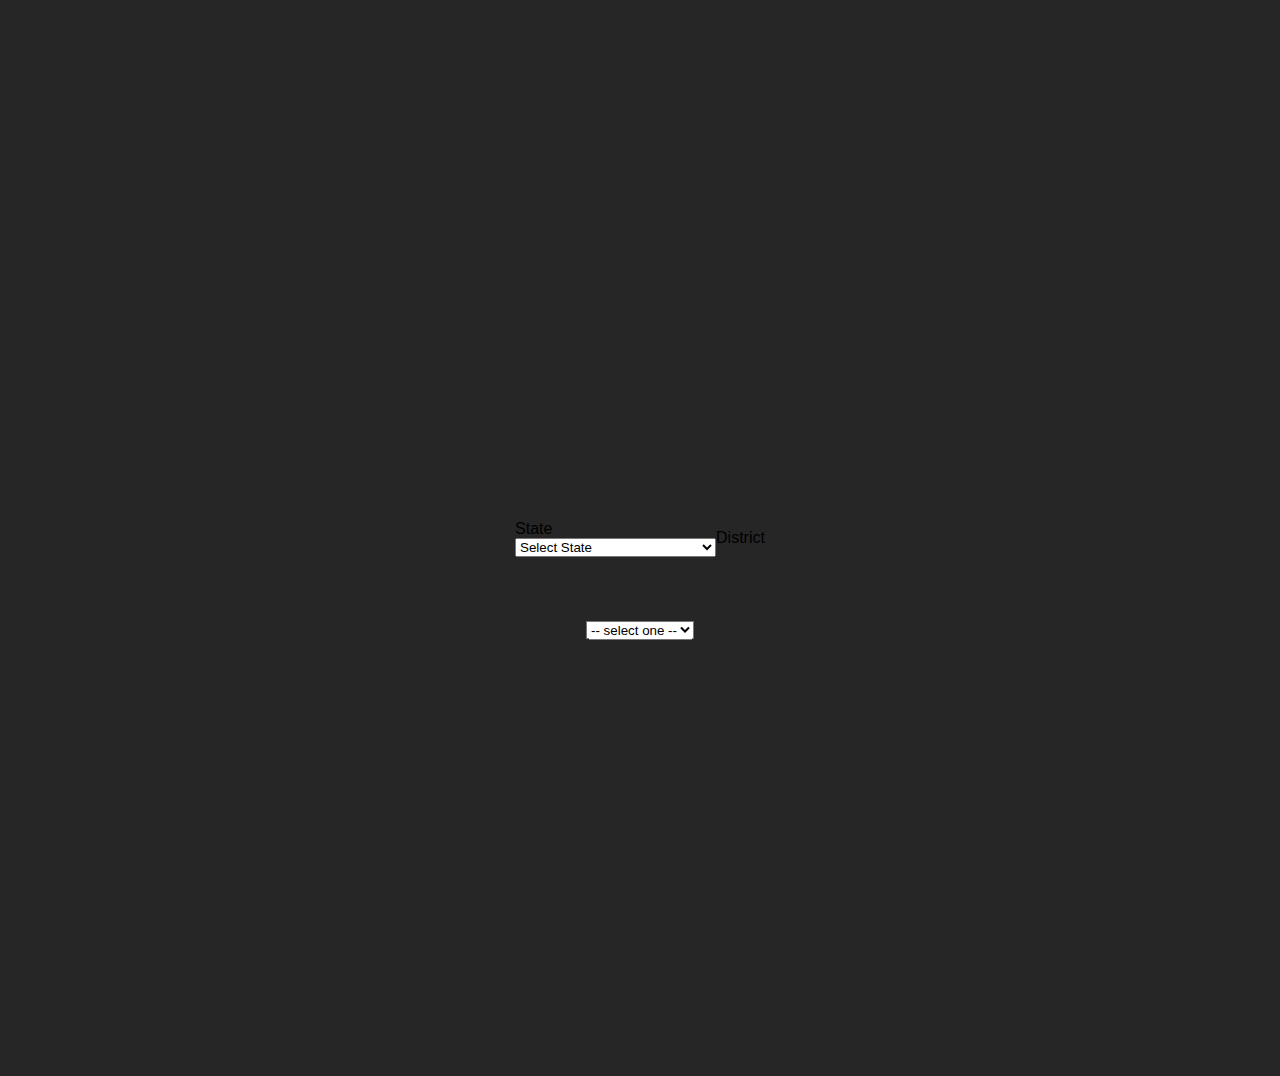
<file: hii.html>
<!DOCTYPE html>
<html lang="en">
<head>
    <meta charset="UTF-8">
    <meta name="viewport" content="width=device-width, initial-scale=1.0">
    <title>Document</title>
    <link rel="stylesheet" href="inputpage.css">
</head>
<body>
    
    <div class="custom-select">
      <label for="inputState">State</label>
      <select class="form-control" id="inputState">
                          <option value="SelectState">Select State</option>
                          <option value="Andra Pradesh">Andra Pradesh</option>
                          <option value="Arunachal Pradesh">Arunachal Pradesh</option>
                          <option value="Assam">Assam</option>
                          <option value="Bihar">Bihar</option>
                          <option value="Chhattisgarh">Chhattisgarh</option>
                          <option value="Goa">Goa</option>
                          <option value="Gujarat">Gujarat</option>
                          <option value="Haryana">Haryana</option>
                          <option value="Himachal Pradesh">Himachal Pradesh</option>
                          <option value="Jammu and Kashmir">Jammu and Kashmir</option>
                          <option value="Jharkhand">Jharkhand</option>
                          <option value="Karnataka">Karnataka</option>
                          <option value="Kerala">Kerala</option>
                          <option value="Madya Pradesh">Madya Pradesh</option>
                          <option value="Maharashtra">Maharashtra</option>
                          <option value="Manipur">Manipur</option>
                          <option value="Meghalaya">Meghalaya</option>
                          <option value="Mizoram">Mizoram</option>
                          <option value="Nagaland">Nagaland</option>
                          <option value="Orissa">Orissa</option>
                          <option value="Punjab">Punjab</option>
                          <option value="Rajasthan">Rajasthan</option>
                          <option value="Sikkim">Sikkim</option>
                          <option value="Tamil Nadu">Tamil Nadu</option>
                          <option value="Telangana">Telangana</option>
                          <option value="Tripura">Tripura</option>
                          <option value="Uttaranchal">Uttaranchal</option>
                          <option value="Uttar Pradesh">Uttar Pradesh</option>
                          <option value="West Bengal">West Bengal</option>
                          <option disabled style="background-color:#aaa; color:#fff">UNION Territories</option>
                          <option value="Andaman and Nicobar Islands">Andaman and Nicobar Islands</option>
                          <option value="Chandigarh">Chandigarh</option>
                          <option value="Dadar and Nagar Haveli">Dadar and Nagar Haveli</option>
                          <option value="Daman and Diu">Daman and Diu</option>
                          <option value="Delhi">Delhi</option>
                          <option value="Lakshadeep">Lakshadeep</option>
                          <option value="Pondicherry">Pondicherry</option>
                        </select>
                    </div>
                    <div class="custom-select">
                      <label for="inputDistrict">District</label>
                      <select class="district" id="inputDistrict">
                          <option value="">-- select one -- </option>
                      </select>
                    </div>
                  
                  </form>
  
  <script src="https://code.jquery.com/jquery-3.3.1.slim.min.js" integrity="sha384-q8i/X+965DzO0rT7abK41JStQIAqVgRVzpbzo5smXKp4YfRvH+8abtTE1Pi6jizo" crossorigin="anonymous"></script>
  <script src="https://cdnjs.cloudflare.com/ajax/libs/popper.js/1.14.3/umd/popper.min.js" integrity="sha384-ZMP7rVo3mIykV+2+9J3UJ46jBk0WLaUAdn689aCwoqbBJiSnjAK/l8WvCWPIPm49" crossorigin="anonymous"></script>
  <script src="https://stackpath.bootstrapcdn.com/bootstrap/4.1.1/js/bootstrap.min.js" integrity="sha384-smHYKdLADwkXOn1EmN1qk/HfnUcbVRZyYmZ4qpPea6sjB/pTJ0euyQp0Mk8ck+5T" crossorigin="anonymous"></script>
  
  <script src="https://code.jquery.com/jquery-3.3.1.slim.min.js" integrity="sha384-q8i/X+965DzO0rT7abK41JStQIAqVgRVzpbzo5smXKp4YfRvH+8abtTE1Pi6jizo" crossorigin="anonymous"></script>
  <script src="https://cdnjs.cloudflare.com/ajax/libs/popper.js/1.14.3/umd/popper.min.js" integrity="sha384-ZMP7rVo3mIykV+2+9J3UJ46jBk0WLaUAdn689aCwoqbBJiSnjAK/l8WvCWPIPm49" crossorigin="anonymous"></script>
  <script src="https://stackpath.bootstrapcdn.com/bootstrap/4.1.1/js/bootstrap.min.js" integrity="sha384-smHYKdLADwkXOn1EmN1qk/HfnUcbVRZyYmZ4qpPea6sjB/pTJ0euyQp0Mk8ck+5T" crossorigin="anonymous"></script>
  <script>
  var AndraPradesh = ["Anantapur","Chittoor","East Godavari","Guntur","Kadapa","Krishna","Kurnool","Prakasam","Nellore","Srikakulam","Visakhapatnam","Vizianagaram","West Godavari"];
var ArunachalPradesh = ["Anjaw","Changlang","Dibang Valley","East Kameng","East Siang","Kra Daadi","Kurung Kumey","Lohit","Longding","Lower Dibang Valley","Lower Subansiri","Namsai","Papum Pare","Siang","Tawang","Tirap","Upper Siang","Upper Subansiri","West Kameng","West Siang","Itanagar"];
var Assam = ["Baksa","Barpeta","Biswanath","Bongaigaon","Cachar","Charaideo","Chirang","Darrang","Dhemaji","Dhubri","Dibrugarh","Goalpara","Golaghat","Hailakandi","Hojai","Jorhat","Kamrup Metropolitan","Kamrup (Rural)","Karbi Anglong","Karimganj","Kokrajhar","Lakhimpur","Majuli","Morigaon","Nagaon","Nalbari","Dima Hasao","Sivasagar","Sonitpur","South Salmara Mankachar","Tinsukia","Udalguri","West Karbi Anglong"];
var Bihar = ["Araria","Arwal","Aurangabad","Banka","Begusarai","Bhagalpur","Bhojpur","Buxar","Darbhanga","East Champaran","Gaya","Gopalganj","Jamui","Jehanabad","Kaimur","Katihar","Khagaria","Kishanganj","Lakhisarai","Madhepura","Madhubani","Munger","Muzaffarpur","Nalanda","Nawada","Patna","Purnia","Rohtas","Saharsa","Samastipur","Saran","Sheikhpura","Sheohar","Sitamarhi","Siwan","Supaul","Vaishali","West Champaran"];
var Chhattisgarh = ["Balod","Baloda Bazar","Balrampur","Bastar","Bemetara","Bijapur","Bilaspur","Dantewada","Dhamtari","Durg","Gariaband","Janjgir Champa","Jashpur","Kabirdham","Kanker","Kondagaon","Korba","Koriya","Mahasamund","Mungeli","Narayanpur","Raigarh","Raipur","Rajnandgaon","Sukma","Surajpur","Surguja"];
var Goa = ["North Goa","South Goa"];
var Gujarat = ["Ahmedabad","Amreli","Anand","Aravalli","Banaskantha","Bharuch","Bhavnagar","Botad","Chhota Udaipur","Dahod","Dang","Devbhoomi Dwarka","Gandhinagar","Gir Somnath","Jamnagar","Junagadh","Kheda","Kutch","Mahisagar","Mehsana","Morbi","Narmada","Navsari","Panchmahal","Patan","Porbandar","Rajkot","Sabarkantha","Surat","Surendranagar","Tapi","Vadodara","Valsad"];
var Haryana = ["Ambala","Bhiwani","Charkhi Dadri","Faridabad","Fatehabad","Gurugram","Hisar","Jhajjar","Jind","Kaithal","Karnal","Kurukshetra","Mahendragarh","Mewat","Palwal","Panchkula","Panipat","Rewari","Rohtak","Sirsa","Sonipat","Yamunanagar"];
var HimachalPradesh = ["Bilaspur","Chamba","Hamirpur","Kangra","Kinnaur","Kullu","Lahaul Spiti","Mandi","Shimla","Sirmaur","Solan","Una"];
var JammuKashmir = ["Anantnag","Bandipora","Baramulla","Budgam","Doda","Ganderbal","Jammu","Kargil","Kathua","Kishtwar","Kulgam","Kupwara","Leh","Poonch","Pulwama","Rajouri","Ramban","Reasi","Samba","Shopian","Srinagar","Udhampur"];
var Jharkhand = ["Bokaro","Chatra","Deoghar","Dhanbad","Dumka","East Singhbhum","Garhwa","Giridih","Godda","Gumla","Hazaribagh","Jamtara","Khunti","Koderma","Latehar","Lohardaga","Pakur","Palamu","Ramgarh","Ranchi","Sahebganj","Seraikela Kharsawan","Simdega","West Singhbhum"];
var Karnataka = ["Bagalkot","Bangalore Rural","Bangalore Urban","Belgaum","Bellary","Bidar","Vijayapura","Chamarajanagar","Chikkaballapur","Chikkamagaluru","Chitradurga","Dakshina Kannada","Davanagere","Dharwad","Gadag","Gulbarga","Hassan","Haveri","Kodagu","Kolar","Koppal","Mandya","Mysore","Raichur","Ramanagara","Shimoga","Tumkur","Udupi","Uttara Kannada","Yadgir"];
var Kerala = ["Alappuzha","Ernakulam","Idukki","Kannur","Kasaragod","Kollam","Kottayam","Kozhikode","Malappuram","Palakkad","Pathanamthitta","Thiruvananthapuram","Thrissur","Wayanad"];
var MadhyaPradesh = ["Agar Malwa","Alirajpur","Anuppur","Ashoknagar","Balaghat","Barwani","Betul","Bhind","Bhopal","Burhanpur","Chhatarpur","Chhindwara","Damoh","Datia","Dewas","Dhar","Dindori","Guna","Gwalior","Harda","Hoshangabad","Indore","Jabalpur","Jhabua","Katni","Khandwa","Khargone","Mandla","Mandsaur","Morena","Narsinghpur","Neemuch","Panna","Raisen","Rajgarh","Ratlam","Rewa","Sagar","Satna",
"Sehore","Seoni","Shahdol","Shajapur","Sheopur","Shivpuri","Sidhi","Singrauli","Tikamgarh","Ujjain","Umaria","Vidisha"];
var Maharashtra = ["Ahmednagar","Akola","Amravati","Aurangabad","Beed","Bhandara","Buldhana","Chandrapur","Dhule","Gadchiroli","Gondia","Hingoli","Jalgaon","Jalna","Kolhapur","Latur","Mumbai City","Mumbai Suburban","Nagpur","Nanded","Nandurbar","Nashik","Osmanabad","Palghar","Parbhani","Pune","Raigad","Ratnagiri","Sangli","Satara","Sindhudurg","Solapur","Thane","Wardha","Washim","Yavatmal"];
var Manipur = ["Bishnupur","Chandel","Churachandpur","Imphal East","Imphal West","Jiribam","Kakching","Kamjong","Kangpokpi","Noney","Pherzawl","Senapati","Tamenglong","Tengnoupal","Thoubal","Ukhrul"];
var Meghalaya = ["East Garo Hills","East Jaintia Hills","East Khasi Hills","North Garo Hills","Ri Bhoi","South Garo Hills","South West Garo Hills","South West Khasi Hills","West Garo Hills","West Jaintia Hills","West Khasi Hills"];
var Mizoram = ["Aizawl","Champhai","Kolasib","Lawngtlai","Lunglei","Mamit","Saiha","Serchhip","Aizawl","Champhai","Kolasib","Lawngtlai","Lunglei","Mamit","Saiha","Serchhip"];
var Nagaland = ["Dimapur","Kiphire","Kohima","Longleng","Mokokchung","Mon","Peren","Phek","Tuensang","Wokha","Zunheboto"];
var Odisha = ["Angul","Balangir","Balasore","Bargarh","Bhadrak","Boudh","Cuttack","Debagarh","Dhenkanal","Gajapati","Ganjam","Jagatsinghpur","Jajpur","Jharsuguda","Kalahandi","Kandhamal","Kendrapara","Kendujhar","Khordha","Koraput","Malkangiri","Mayurbhanj","Nabarangpur","Nayagarh","Nuapada","Puri","Rayagada","Sambalpur","Subarnapur","Sundergarh"];
var Punjab = ["Amritsar","Barnala","Bathinda","Faridkot","Fatehgarh Sahib","Fazilka","Firozpur","Gurdaspur","Hoshiarpur","Jalandhar","Kapurthala","Ludhiana","Mansa","Moga","Mohali","Muktsar","Pathankot","Patiala","Rupnagar","Sangrur","Shaheed Bhagat Singh Nagar","Tarn Taran"];
var Rajasthan = ["Ajmer","Alwar","Banswara","Baran","Barmer","Bharatpur","Bhilwara","Bikaner","Bundi","Chittorgarh","Churu","Dausa","Dholpur","Dungarpur","Ganganagar","Hanumangarh","Jaipur","Jaisalmer","Jalore","Jhalawar","Jhunjhunu","Jodhpur","Karauli","Kota","Nagaur","Pali","Pratapgarh","Rajsamand","Sawai Madhopur","Sikar","Sirohi","Tonk","Udaipur"];
var Sikkim = ["East Sikkim","North Sikkim","South Sikkim","West Sikkim"];
var TamilNadu = ["Ariyalur","Chennai","Coimbatore","Cuddalore","Dharmapuri","Dindigul","Erode","Kanchipuram","Kanyakumari","Karur","Krishnagiri","Madurai","Nagapattinam","Namakkal","Nilgiris","Perambalur","Pudukkottai","Ramanathapuram","Salem","Sivaganga","Thanjavur","Theni","Thoothukudi","Tiruchirappalli","Tirunelveli","Tiruppur","Tiruvallur","Tiruvannamalai","Tiruvarur","Vellore","Viluppuram","Virudhunagar"];
var Telangana = ["Adilabad","Bhadradri Kothagudem","Hyderabad","Jagtial","Jangaon","Jayashankar","Jogulamba","Kamareddy","Karimnagar","Khammam","Komaram Bheem","Mahabubabad","Mahbubnagar","Mancherial","Medak","Medchal","Nagarkurnool","Nalgonda","Nirmal","Nizamabad","Peddapalli","Rajanna Sircilla","Ranga Reddy","Sangareddy","Siddipet","Suryapet","Vikarabad","Wanaparthy","Warangal Rural","Warangal Urban","Yadadri Bhuvanagiri"];
var Tripura = ["Dhalai","Gomati","Khowai","North Tripura","Sepahijala","South Tripura","Unakoti","West Tripura"];
var UttarPradesh = ["Agra","Aligarh","Allahabad","Ambedkar Nagar","Amethi","Amroha","Auraiya","Azamgarh","Baghpat","Bahraich","Ballia","Balrampur","Banda","Barabanki","Bareilly","Basti","Bhadohi","Bijnor","Budaun","Bulandshahr","Chandauli","Chitrakoot","Deoria","Etah","Etawah","Faizabad","Farrukhabad","Fatehpur","Firozabad","Gautam Buddha Nagar","Ghaziabad","Ghazipu"];
var Uttarakhand  = ["Almora","Bageshwar","Chamoli","Champawat","Dehradun","Haridwar","Nainital","Pauri","Pithoragarh","Rudraprayag","Tehri","Udham Singh Nagar","Uttarkashi"];
var WestBengal = ["Alipurduar","Bankura","Birbhum","Cooch Behar","Dakshin Dinajpur","Darjeeling","Hooghly","Howrah","Jalpaiguri","Jhargram","Kalimpong","Kolkata","Malda","Murshidabad","Nadia","North 24 Parganas","Paschim Bardhaman","Paschim Medinipur","Purba Bardhaman","Purba Medinipur","Purulia","South 24 Parganas","Uttar Dinajpur"];
var AndamanNicobar = ["Nicobar","North Middle Andaman","South Andaman"];
var Chandigarh = ["Chandigarh"];
var DadraHaveli = ["Dadra Nagar Haveli"];
var DamanDiu = ["Daman","Diu"];
var Delhi = ["Central Delhi","East Delhi","New Delhi","North Delhi","North East Delhi","North West Delhi","Shahdara","South Delhi","South East Delhi","South West Delhi","West Delhi"];
var Lakshadweep = ["Lakshadweep"];
var Puducherry = ["Karaikal","Mahe","Puducherry","Yanam"];
$("#inputState").change(function(){
  var StateSelected = $(this).val();
  var optionsList;
  var htmlString = "";

  switch (StateSelected) {
    case "Andra Pradesh":
        optionsList = AndraPradesh;
        break;
    case "Arunachal Pradesh":
        optionsList = ArunachalPradesh;
        break;
    case "Assam":
        optionsList = Assam;
        break;
    case "Bihar":
        optionsList = Bihar;
        break;
    case "Chhattisgarh":
        optionsList = Chhattisgarh;
        break;
    case "Goa":
        optionsList = Goa;
        break;
    case  "Gujarat":
        optionsList = Gujarat;
        break;
    case "Haryana":
        optionsList = Haryana;
        break;
    case "Himachal Pradesh":
        optionsList = HimachalPradesh;
        break;
    case "Jammu and Kashmir":
        optionsList = JammuKashmir;
        break;
    case "Jharkhand":
        optionsList = Jharkhand;
        break;
    case  "Karnataka":
        optionsList = Karnataka;
        break;
    case "Kerala":
        optionsList = Kerala;
        break;
    case  "Madya Pradesh":
        optionsList = MadhyaPradesh;
        break;
    case "Maharashtra":
        optionsList = Maharashtra;
        break;
    case  "Manipur":
        optionsList = Manipur;
        break;
    case "Meghalaya":
        optionsList = Meghalaya ;
        break;
    case  "Mizoram":
        optionsList = Mizoram;
        break;
    case "Nagaland":
        optionsList = Nagaland;
        break;
    case  "Orissa":
        optionsList = Orissa;
        break;
    case "Punjab":
        optionsList = Punjab;
        break;
    case  "Rajasthan":
        optionsList = Rajasthan;
        break;
    case "Sikkim":
        optionsList = Sikkim;
        break;
    case  "Tamil Nadu":
        optionsList = TamilNadu;
        break;
    case  "Telangana":
        optionsList = Telangana;
        break;
    case "Tripura":
        optionsList = Tripura ;
        break;
    case  "Uttaranchal":
        optionsList = Uttaranchal;
        break;
    case  "Uttar Pradesh":
        optionsList = UttarPradesh;
        break;
    case "West Bengal":
        optionsList = WestBengal;
        break;
    case  "Andaman and Nicobar Islands":
        optionsList = AndamanNicobar;
        break;
    case "Chandigarh":
        optionsList = Chandigarh;
        break;
    case  "Dadar and Nagar Haveli":
        optionsList = DadraHaveli;
        break;
    case "Daman and Diu":
        optionsList = DamanDiu;
        break;
    case  "Delhi":
        optionsList = Delhi;
        break;
    case "Lakshadeep":
        optionsList = Lakshadeep ;
        break;
    case  "Pondicherry":
        optionsList = Pondicherry;
        break;
}


  for(var i = 0; i < optionsList.length; i++){
    htmlString = htmlString+"<option value='"+ optionsList[i] +"'>"+ optionsList[i] +"</option>";
  }
  $("#inputDistrict").html(htmlString);

});
</script>
</body>
</html>
</file>
<file: inputpage.css>
html*{
padding: 0;
margin: 0;
box-sizing: border-box;
}

body {
background-color: #262626;
display: flex;
justify-content: center;
align-items: center;
height: 100vh;
font-family: sans-serif;
padding: 5rem;
}

details {
position: relative;
width: 300px;
margin-right: 1rem;
}

details[open] {
z-index: 1;
}

summary {
padding: 1rem;
cursor: pointer;
border-radius: 5px;
background-color: #ddd;
list-style: none;
}

summary::-webkit-details-marker {
display: none;
}

details[open] summary:before {
content: '';
display: block;
width: 100vw;
height: 100vh;
background: transparent;
position: fixed;
top: 0;
left: 0;
}

summary:after {
content: '';
display: inline-block;
width: .5rem;
height: .5rem;
border-bottom: 1px solid currentColor;
border-left: 1px solid currentColor;
border-bottom-left-radius: 2px;
transform: rotate(45deg) translate(50%, 0%);
transform-origin: center center;
transition: transform ease-in-out 100ms
}

summary:focus {
outline: none;
}

details[open] summary:after {
transform: rotate(-45deg) translate(0%, 0%);
}

ul {
width: 100%;
background: #ddd;
position: absolute;
top: calc(100% + .5rem);
left: 0;
padding: 1rem;
margin: 0;
box-sizing: border-box;
border-radius: 5px;
max-height: 200px;
overflow-y: auto;
}

li {
margin: 0;
padding: 1rem 0;
border-bottom: 1px solid #ccc;
}

li:first-child {
padding-top: 0;
}

li:last-child {
padding-bottom: 0;
border-bottom: none;
}

/* FAKE SELECT */

summary.radios {
counter-reset: radios;
}

summary.radios:before {
content: var(--selection);
}

input[type=radio] {
counter-increment: radios;
appearance: none;
display: none;
}

input[type=radio]:checked {
display: inline;
--display: block;
}

input[type=radio]:after {
content: attr(title);
display: inline;
font-size: 1rem;
}

ul.list {
counter-reset: labels;
}

label {
width: 100%;
display: flex;
cursor: pointer;
justify-content: space-between;
}

label span {
--display: none;
display: var(--display);
width: 1rem;
height: 1rem;
border: 1px solid #727272;
border-radius: 3px;
}
 .state {
    position: absolute;
    top: 50%;
    left: 50%;
    transform: translate(-50%, -50%);
    text-align:center;
  }
  .district {
    position: absolute;
    top: 70%;
    left: 50%;
    transform: translate(-50%, -50%);
    text-align:center;
  }
</file>
